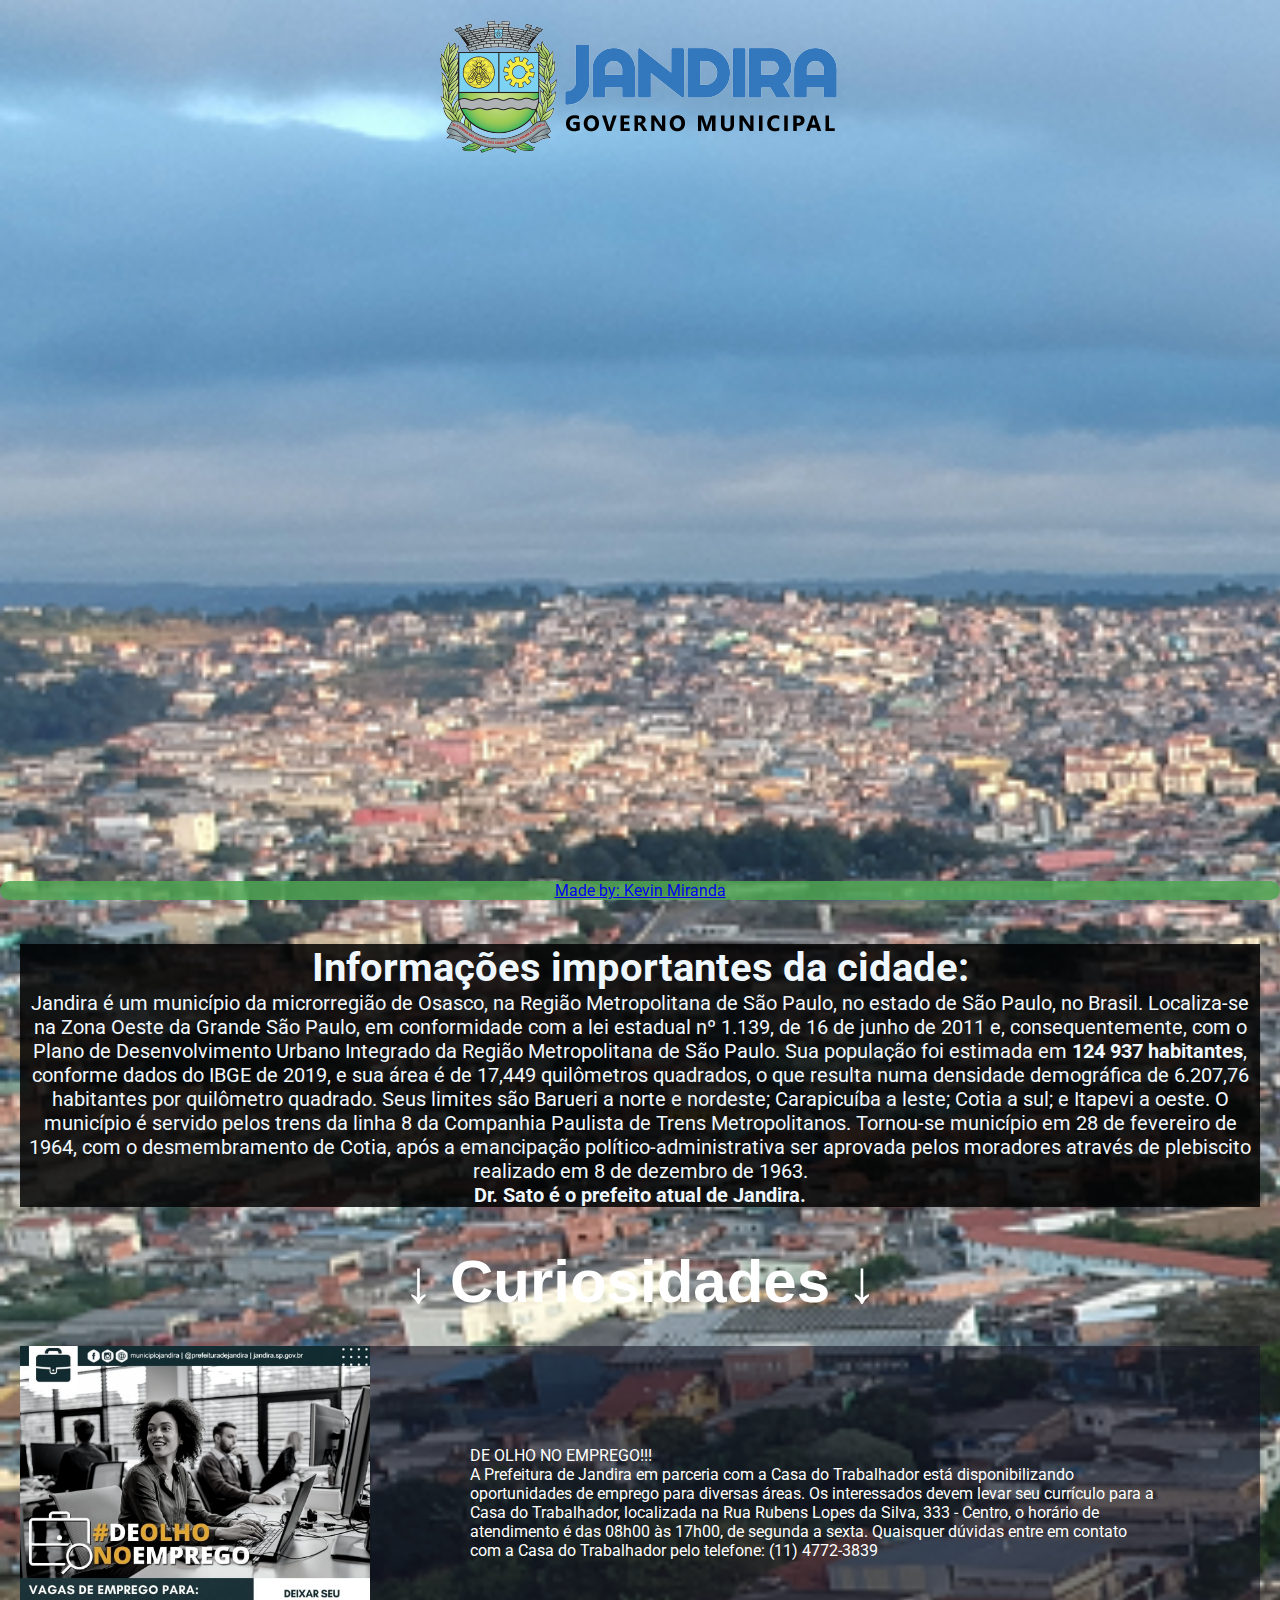
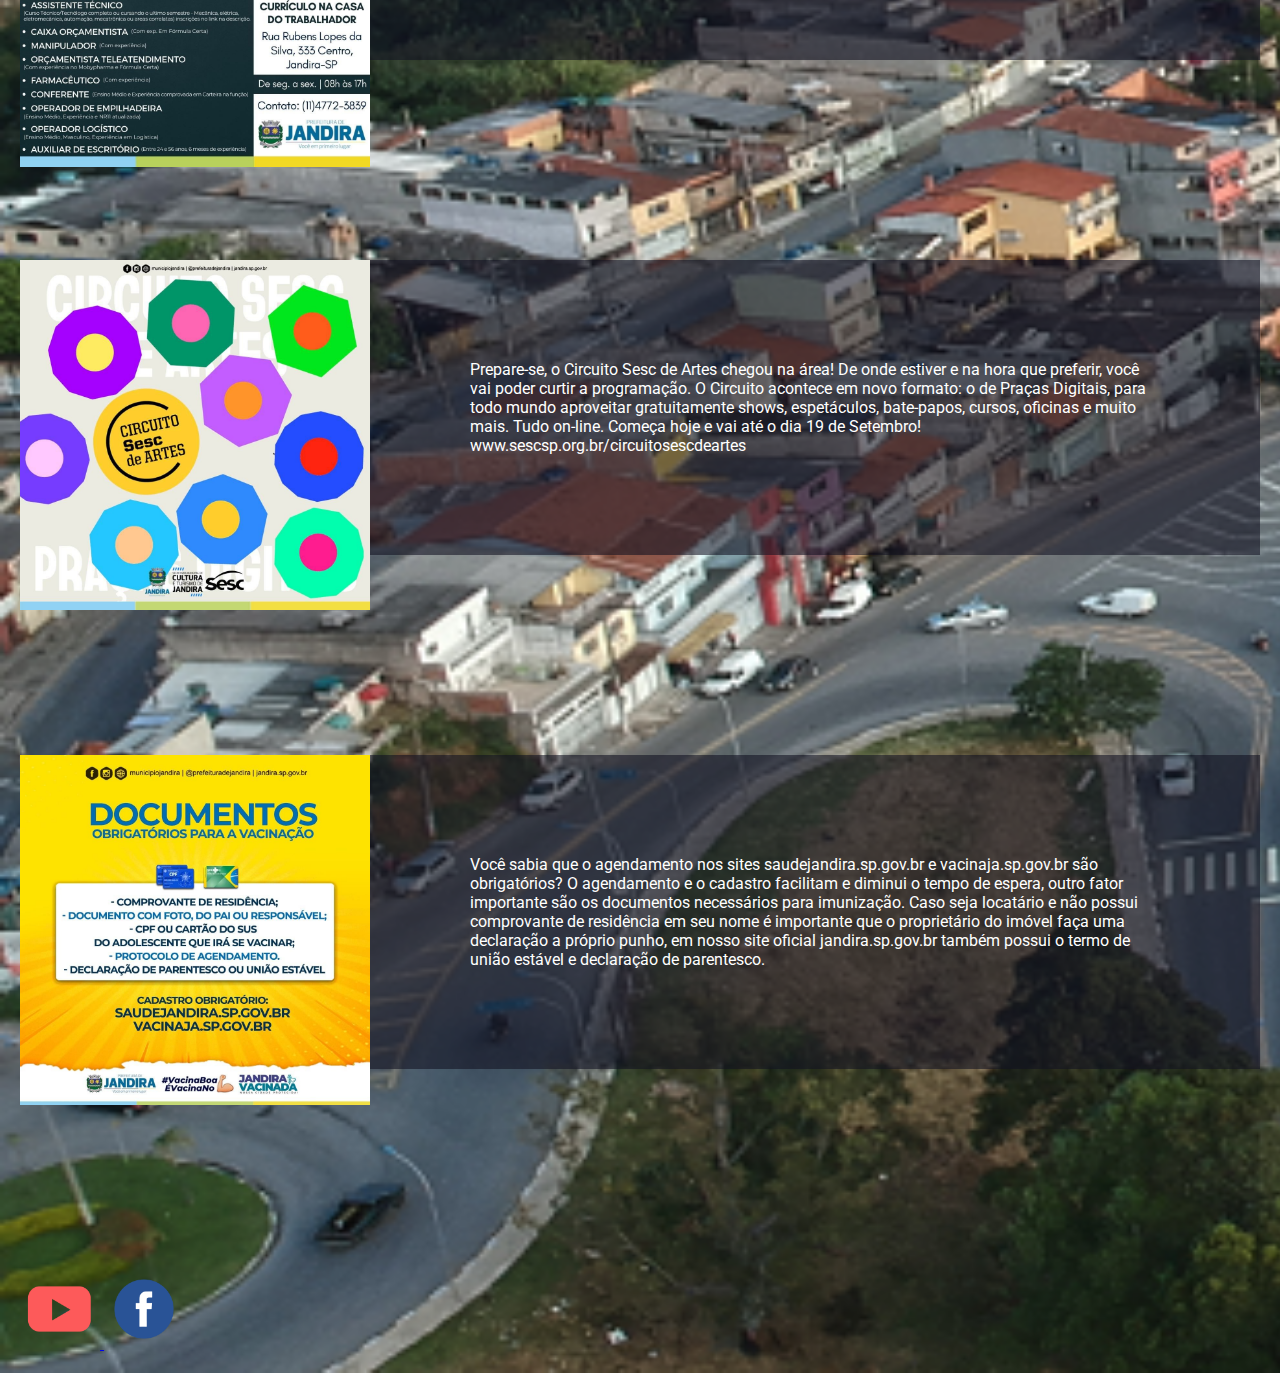
<file: Front-End/index.html>
<!DOCTYPE html>
<html lang="pt-br">
<head>
    <meta charset="UTF-8">
    <meta http-equiv="X-UA-Compatible" content="IE=edge">
    <meta name="viewport" content="width=device-width, initial-scale=1.0">
    <link rel="stylesheet" href="./style.css">

    <title>Check Point 1: Kevin Miranda</title>
</head>
<body>

    <header style: align="center">
        <img class="logo" src="./Logo.png">
    </header>

    <section  style: align="center" >
        <iframe class="video" width="1280" height="720" src="https://www.youtube.com/embed/GjT9xecj8ks" title="YouTube video player" frameborder="0" allow="accelerometer; autoplay; clipboard-write; encrypted-media; gyroscope; picture-in-picture" allowfullscreen></iframe>
    </section>
    <main>
<div id="first">
    <h1>Informações importantes da cidade:</h1>

        <p>Jandira é um município da microrregião de Osasco, na Região Metropolitana de São Paulo, no estado de São Paulo, no Brasil. Localiza-se na Zona Oeste da Grande São Paulo, em conformidade com a lei estadual nº 1.139, de 16 de junho de 2011 e, consequentemente, com o Plano de Desenvolvimento Urbano Integrado da Região Metropolitana de São Paulo.
    Sua população foi estimada em <strong> 124 937 habitantes</strong>, conforme dados do IBGE de 2019, e sua área é de 17,449 quilômetros quadrados, o que resulta numa densidade demográfica de 6.207,76 habitantes por quilômetro quadrado. Seus limites são Barueri a norte e nordeste; Carapicuíba a leste; Cotia a sul; e Itapevi a oeste.   
    O município é servido pelos trens da linha 8 da Companhia Paulista de Trens Metropolitanos. Tornou-se município em 28 de fevereiro de 1964, com o desmembramento de Cotia, após a emancipação político-administrativa ser aprovada pelos moradores através de plebiscito realizado em 8 de dezembro de 1963. <br> <strong>  Dr. Sato é o prefeito atual de Jandira.</strong>
        </p>
</div>
    </main>

    <h2>
        ↓ Curiosidades ↓
    </h2>
<div>
    <div id="DivA">
        <a href="https://www.instagram.com/p/CS4z1drj98q/"  target="_blank"><img src="./240495460_223169489616147_2611497084732240102_n.jpg" width="350" alt=""></a>
    </div>
            <div id="DivLateral">   
<p>DE OLHO NO EMPREGO!!! <br>
        A Prefeitura de Jandira em parceria com a Casa do Trabalhador está disponibilizando oportunidades de emprego para diversas áreas.
    Os interessados devem levar seu currículo para a Casa do Trabalhador, localizada na Rua Rubens Lopes da Silva, 333 - Centro, o horário de atendimento é das 08h00 às 17h00, de segunda a sexta.
    Quaisquer dúvidas entre em contato com a Casa do Trabalhador pelo telefone: (11) 4772-3839
</p>
</div>    
</div>         

<div>
<div id="DivA">
<a href="https://www.instagram.com/p/CTkebxyLLed/" target="_blank">
<img src="./2046532937.jpg" width="350" alt=""></a>
</div>
<div id="DivLateral">
<p>
    Prepare-se, o Circuito Sesc de Artes chegou na área! De onde estiver e na hora que preferir, você vai poder curtir a programação. O Circuito acontece em novo formato: o de Praças Digitais, para todo mundo aproveitar gratuitamente shows, espetáculos, bate-papos, cursos, oficinas e muito mais. Tudo on-line.   
    Começa hoje e vai até o dia 19 de Setembro!    
    www.sescsp.org.br/circuitosescdeartes
</p>
</div>
</div>

<div>
<div id="DivA">
    <a href="https://www.instagram.com/p/CTnDMESNifS/"  target="_blank">
<img src="./545322398.jpg" width="350" alt=""></a>  
</div>
<div id="DivLateral">
<p>
    Você sabia que o agendamento nos sites saudejandira.sp.gov.br e vacinaja.sp.gov.br são obrigatórios?
    O agendamento e o cadastro facilitam e diminui o tempo de espera, outro fator importante são os documentos necessários para imunização.
    Caso seja locatário e não possui comprovante de residência em seu nome é importante que o proprietário do imóvel faça uma declaração a próprio punho, em nosso site oficial jandira.sp.gov.br também possui o termo de união estável e declaração de parentesco.
</p>
</div>  
</div>



<div>
<span>
    <a href="https://www.youtube.com/channel/UCo_vEpZio0idSLn7_4q2EHQ" target="_blank"> <img id="YT" src="./pngwing.com (1).png" alt="youTube" >  </a>
</span>
<span>
    <a href="https://www.facebook.com/municipiojandira" target="_blank"> <img id="FB" src="./pngwing.com (2).png" alt="youTube" >  </a>
</span>
</div>

<div class="footer">
    <a href="https://www.linkedin.com/in/kevin-jonathan-609552a7/"  target="_blank">Made by: Kevin Miranda</a>
</div>


</body>
</html>
</file>
<file: Front-End/style.css>
@import url('https://fonts.googleapis.com/css2?family=Roboto:wght@500&display=swap');

* {

    margin: 0;
    border: 0;

    font-family: 'Roboto', sans-serif;

}
header {
    width: 100%;
    height: 200px;
    
}

video {
    margin-bottom: 100px;
}

body {
    background-image: url(./jandira-no-mapa-turistico-brasileiro-2019-2021.png);
    background-size: cover;
    height: auto;
    padding: 20px;
}

#first  {
    font-size: 20px;
    color: aliceblue;
    background-color: rgba(0, 0, 0, 0.842);
    text-align: center;
    margin-bottom: 40px;
}

h2 {
    font-family: Verdana, Geneva, Tahoma, sans-serif;
    text-align: center;
    font-size: 60px;
    color:rgb(255, 255, 255);
    margin-bottom: 30px;
}

.footer {
    left: 0;
    bottom: 0;
    width: 100%;
    background-color: rgba(79, 165, 83, 0.849);
    color: white;
    text-align: center;
    border-radius: 20px;
    position: fixed;
}

#DivLateral{

    color: white;
    border-width:2px;
    background-color: rgba(17, 17, 32, 0.582);
    margin-left: 350px;
    padding: 100px;
    margin-bottom: 200px
}

#DivA{
    width: 100px;
    height: 100px;
    float: left;
    margin-bottom: 20px;
}

#FB {
    width: 80px;
}


#YT {
    position: relative;
    width: 80px;
}
</file>
